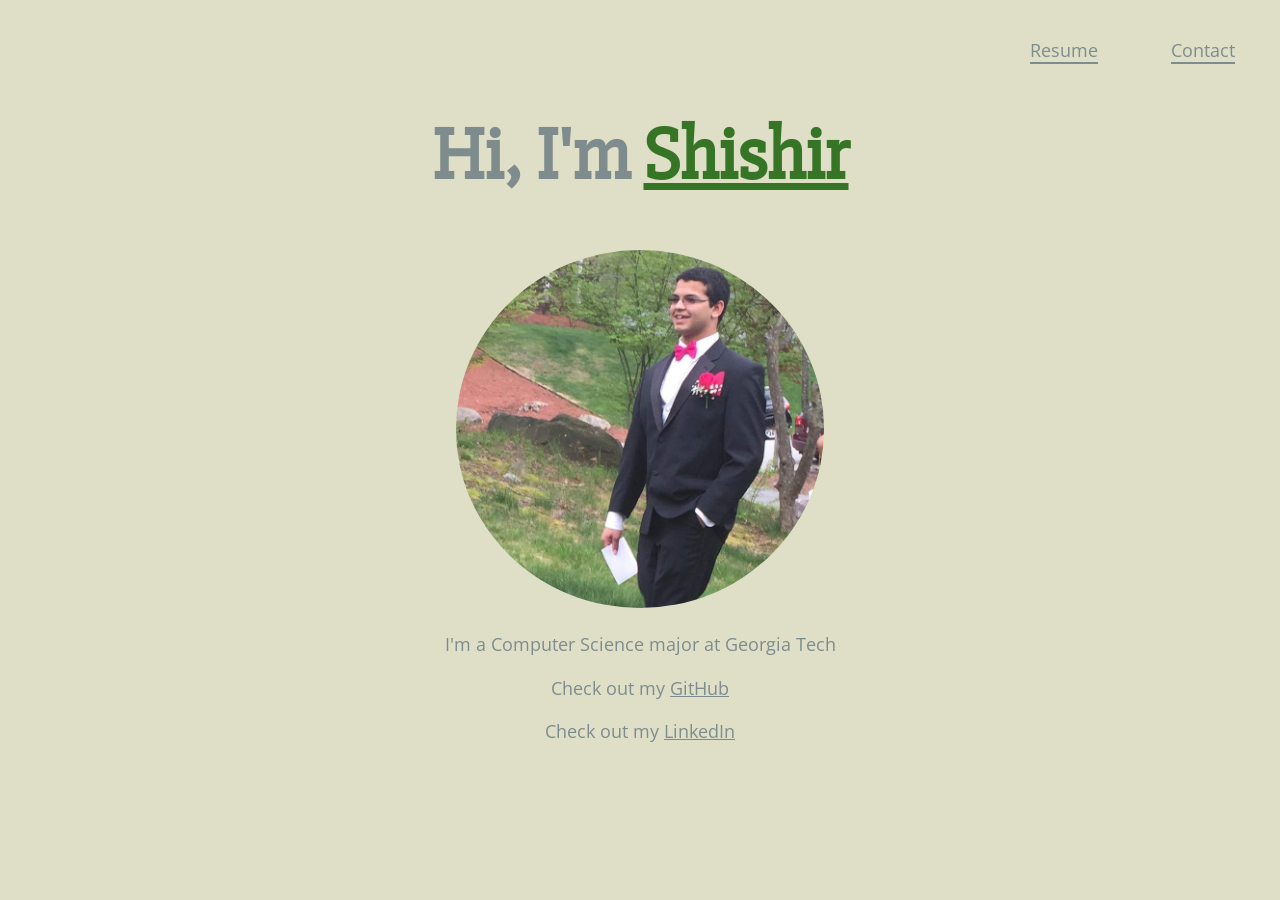
<file: index.html>
<!DOCTYPE html>
<html>
    <head>
        <title>I'm Shishir</title>
        <link rel="stylesheet" href="style.css"/>
    </head>

    <body>
        <div id="navbar">
            <ul>
                <li>
                    <a href="mailto:shishirvbhat@gmail.com" class="nav-link">Contact</a>
                </li>
                <li>
                    <a href="./resume.pdf" class="nav-link">Resume</a>
                </li>
            </ul>
        </div>

        <br/>

        <div id="about">
            <h1 id="intro">Hi, I'm <span id="fancy">Shishir</span></h1>
            <img src="./pic.jpg"/>
            <p>I'm a Computer Science major at Georgia Tech</p>
            <p>Check out my <a href="http://github.com/sbhat98">GitHub</a></p>
            <p>Check out my <a href="https://www.linkedin.com/in/shishirvbhat/">LinkedIn</a></p>
        </div>
    </body>

    <script src="script.js"></script>
</html>
</file>
<file: style.css>
@import url('https://fonts.googleapis.com/css?family=Open+Sans');
@import url('https://fonts.googleapis.com/css?family=Slabo+27px');


body {
    font-family: 'Open Sans', sans-serif;
    color: #7f8c8d;
    background-color: #DFDFC7;
    margin-top: 2em;
    font-size: 1.15em;
}

h1, h2, h3 {
    font-family: 'Slabo 27px', serif;
}

#navbar > ul {
    margin: 0;
    padding: 0;
    list-style: none;
    width: 100%;
    text-align: center;
}

#navbar > ul > li {
    margin: 0 2em;
    display: inline-block;
    float: right;
    border-bottom: solid #7f8c8d 2px;
    position: relative;
}

.nav-link {
    width: 100%;
    height: 100%;
    margin: 0;
    text-decoration: none;
}

a {
    color: #7f8c8d;
}

img {
    border-radius: 50%;
    width: 20em
}

#intro {
    font-size: 4em;
}

#about {
    text-align: center;
}

#fancy {
    color: #377526;
    text-decoration: underline;
}
</file>
